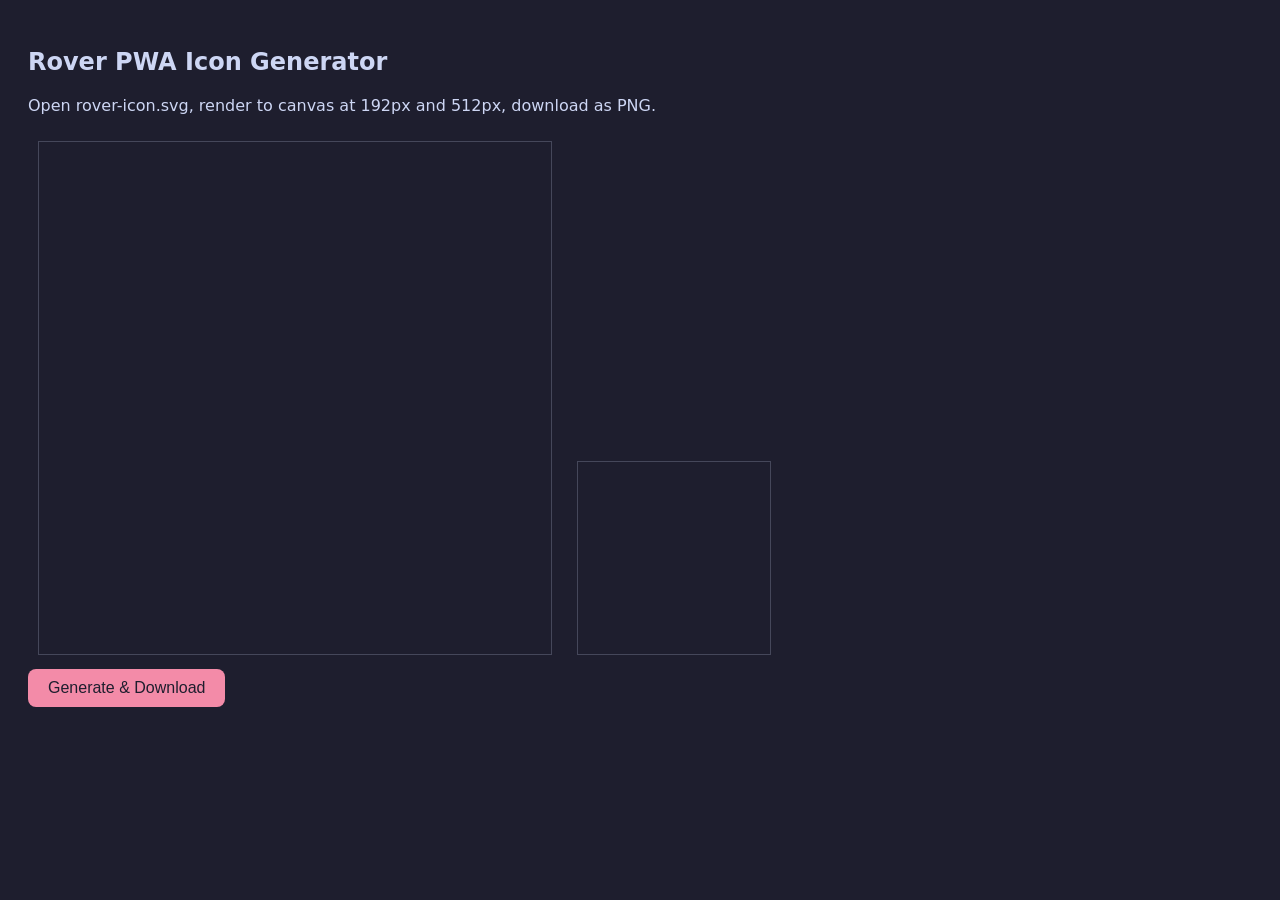
<file: software/pwa/icons/generate-icons.html>
<!DOCTYPE html>
<html>
<head><title>Generate Rover PWA Icons</title></head>
<body style="background:#1e1e2e;color:#cdd6f4;font-family:system-ui;padding:20px;">
<h2>Rover PWA Icon Generator</h2>
<p>Open rover-icon.svg, render to canvas at 192px and 512px, download as PNG.</p>
<canvas id="c512" width="512" height="512" style="border:1px solid #45475a;margin:10px;"></canvas>
<canvas id="c192" width="192" height="192" style="border:1px solid #45475a;margin:10px;"></canvas>
<br>
<button id="gen" style="padding:10px 20px;background:#f38ba8;color:#1e1e2e;border:none;border-radius:8px;font-size:16px;cursor:pointer;">Generate & Download</button>
<p id="status"></p>
<script>
document.getElementById('gen').addEventListener('click', () => {
    const img = new Image();
    img.onload = () => {
        // 512px
        const c512 = document.getElementById('c512');
        const ctx512 = c512.getContext('2d');
        ctx512.drawImage(img, 0, 0, 512, 512);

        // 192px
        const c192 = document.getElementById('c192');
        const ctx192 = c192.getContext('2d');
        ctx192.drawImage(img, 0, 0, 192, 192);

        // Download 512
        c512.toBlob(blob => {
            const a = document.createElement('a');
            a.href = URL.createObjectURL(blob);
            a.download = 'rover-512.png';
            a.click();
        });

        // Download 192
        setTimeout(() => {
            c192.toBlob(blob => {
                const a = document.createElement('a');
                a.href = URL.createObjectURL(blob);
                a.download = 'rover-192.png';
                a.click();
            });
        }, 500);

        document.getElementById('status').textContent = 'Icons downloaded! Move them to this folder.';
    };
    img.src = 'rover-icon.svg';
});
</script>
</body>
</html>
</file>
